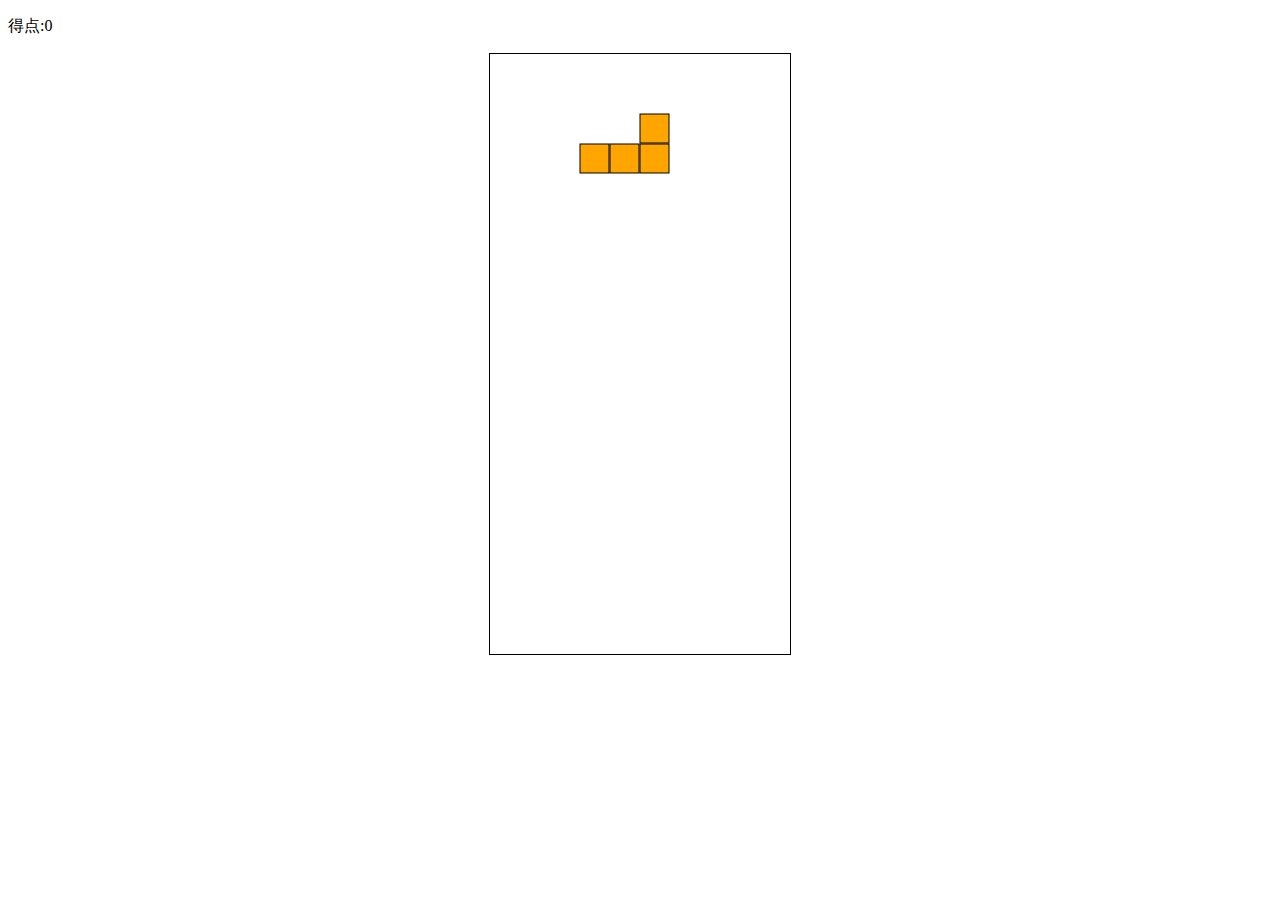
<file: finish/tetris.html>
<!DOCTYPE html>
<html lang="ja">
  <head>
    <meta charset="UTF-8">
    <title>Tetris</title>
    <style type="text/css">
      #field {
        border: solid 1px #000000;
          margin: 0 auto;
          width: 300px;
          display: block;
        }
        #gemeover{
            display: none;
            position: fixed;
            background-color: rgba(0,0,0,0.8);
            top:0;
            left: 0;
            right: 0;
            bottom: 0;
        }
        #gemeover p{
            font-size: 50px;
            color: white;
            text-align: center;
            position: fixed;
            top:40%;
            left: 0;
            right: 0;
        }
    </style>
  </head>
  <body>
   <p>得点:<span id="point">0</span></p>
    <canvas id="field" width="300" height="600"></canvas>
    <script type="text/javascript" src="tetrimino.js"></script>
    <script type="text/javascript" src="tetris.js"></script>
    <div id="gemeover"><p>ゲームオーバー</p></div>
  </body>
</html>
</file>
